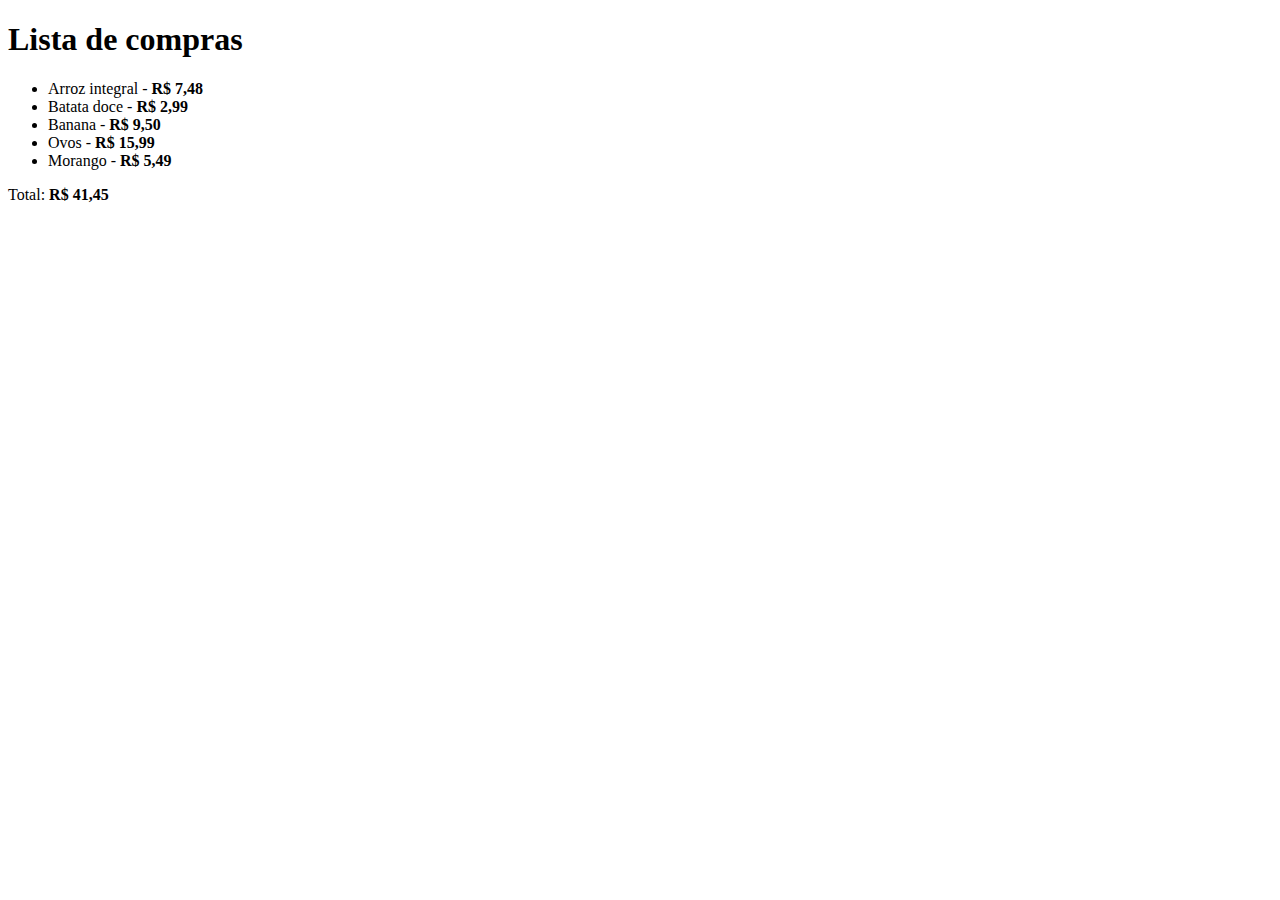
<file: 01-lista/index.html>
<!DOCTYPE html>
<html lang="en">
<head>
    <meta charset="UTF-8">
    <meta name="viewport" content="width=device-width, initial-scale=1.0">
    <title>Lista de compras</title>
</head>
<body>
    <h1>Lista de compras</h1>

    <ul>
        <li>Arroz integral - <strong>R$ 7,48</strong></li>
        <li>Batata doce - <strong>R$ 2,99</strong></li>
        <li>Banana - <strong>R$ 9,50</strong> </li>
        <li>Ovos - <strong>R$ 15,99</strong></li>
        <li>Morango - <strong>R$ 5,49</strong> </li>
    </ul>
    <p>Total: <strong>R$ 41,45</strong></p>
</body>
</html>
</file>
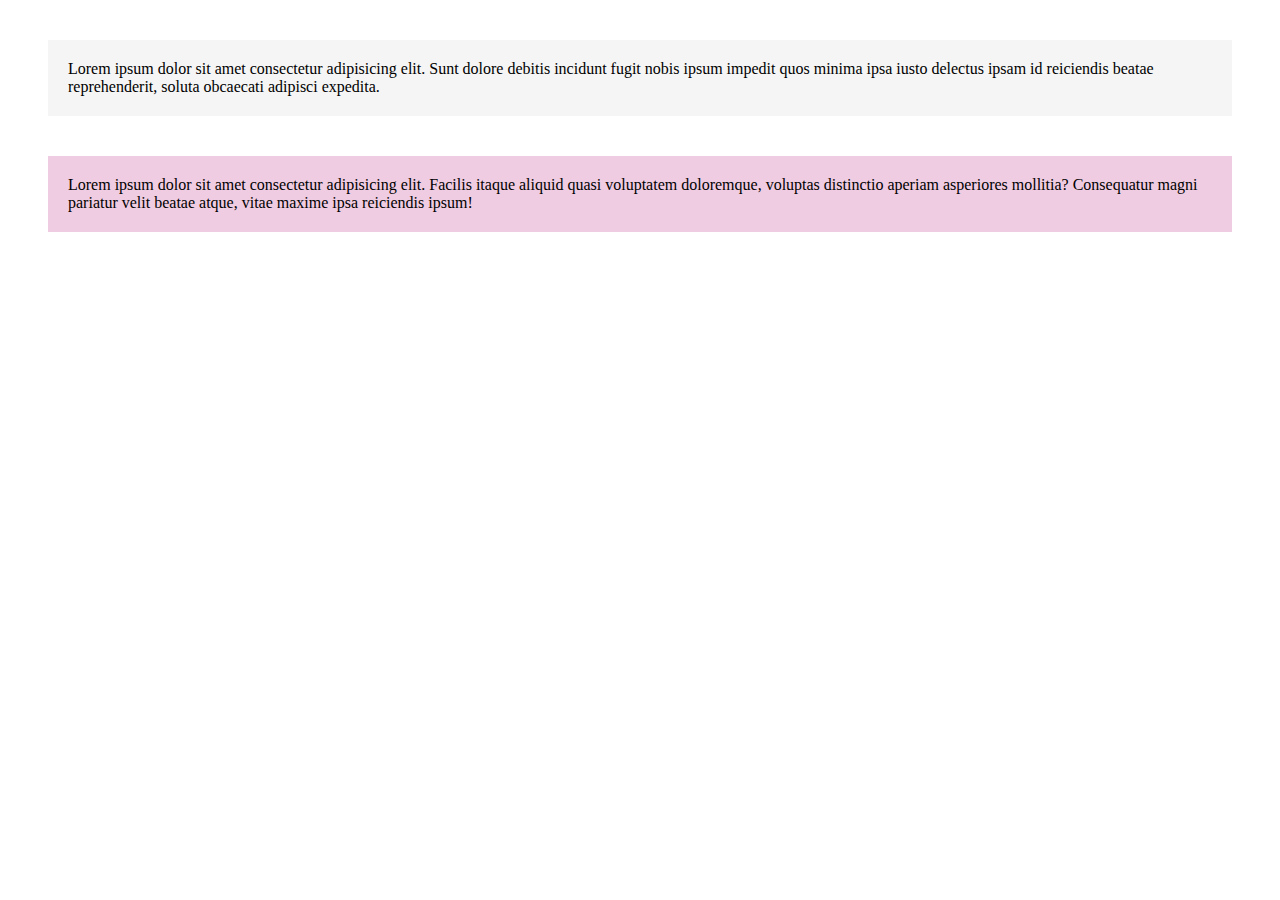
<file: 03-paragrafos/index.html>
<!DOCTYPE html>
<html lang="en">
<head>
    <meta charset="UTF-8">
    <meta name="viewport" content="width=device-width, initial-scale=1.0">
    <title>Parágrafos coloridos</title>
    <link rel="stylesheet" href="style.css">
</head>
<body>
    <p class="paragrafo-padrao texto">Lorem ipsum dolor sit amet consectetur adipisicing elit. Sunt dolore debitis incidunt fugit nobis ipsum impedit quos minima ipsa iusto delectus ipsam id reiciendis beatae reprehenderit, soluta obcaecati adipisci expedita.</p>
    <p class="paragrafo-destacado texto">Lorem ipsum dolor sit amet consectetur adipisicing elit. Facilis itaque aliquid quasi voluptatem doloremque, voluptas distinctio aperiam asperiores mollitia? Consequatur magni pariatur velit beatae atque, vitae maxime ipsa reiciendis ipsum!</p>
</body>
</html>
</file>
<file: 03-paragrafos/style.css>
.paragrafo-padrao {
    background-color: #f5f5f5;
}

.paragrafo-destacado {
    background-color: #f0cce2;
}

.texto {
    margin: 40px;
    padding: 20px;
}
</file>
